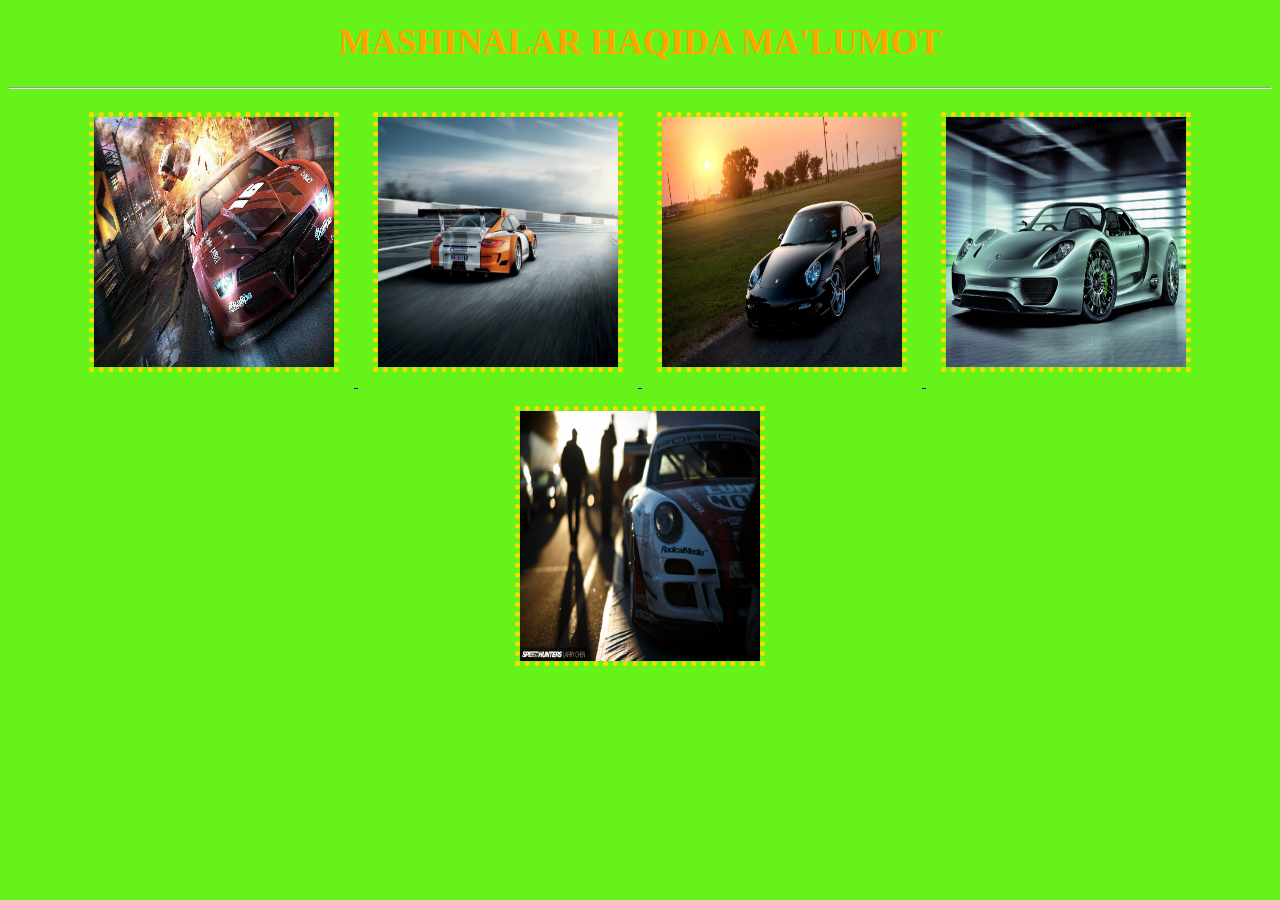
<file: mashimalar/index.html>
<!DOCTYPE html>
<html>
<head>
	<meta charset="utf-8">
	<title>uy ishi 3-dars</title>
	<link rel="stylesheet" type="text/css" href="style.css">
</head>
<body>
	<h1>Mashinalar haqida ma'lumot</h1>
	<hr>
	<div>
		<a href="1-mashina.html"> <img src="img/1.jpg" alt="1-mashina haqida ma'lumot">    </a>
		<a href="2-mashina.html"> <img src="img/2.jpg" alt="2-mashina haqida ma'lumot"> </a>
		<a href="3-mashina.html"> <img src="img/3.jpg" alt="3-mashina haqida ma'lumot"> </a>
		<a href="4-mashina.html"> <img src="img/4.jpg" alt="4-mashina haqida ma'lumot"> </a>
		<a href="5-mashina.html"> <img src="img/5.jpg" alt="2-mashina haqida ma'lumot"></a>
	</div>
</body>
</html>
</file>
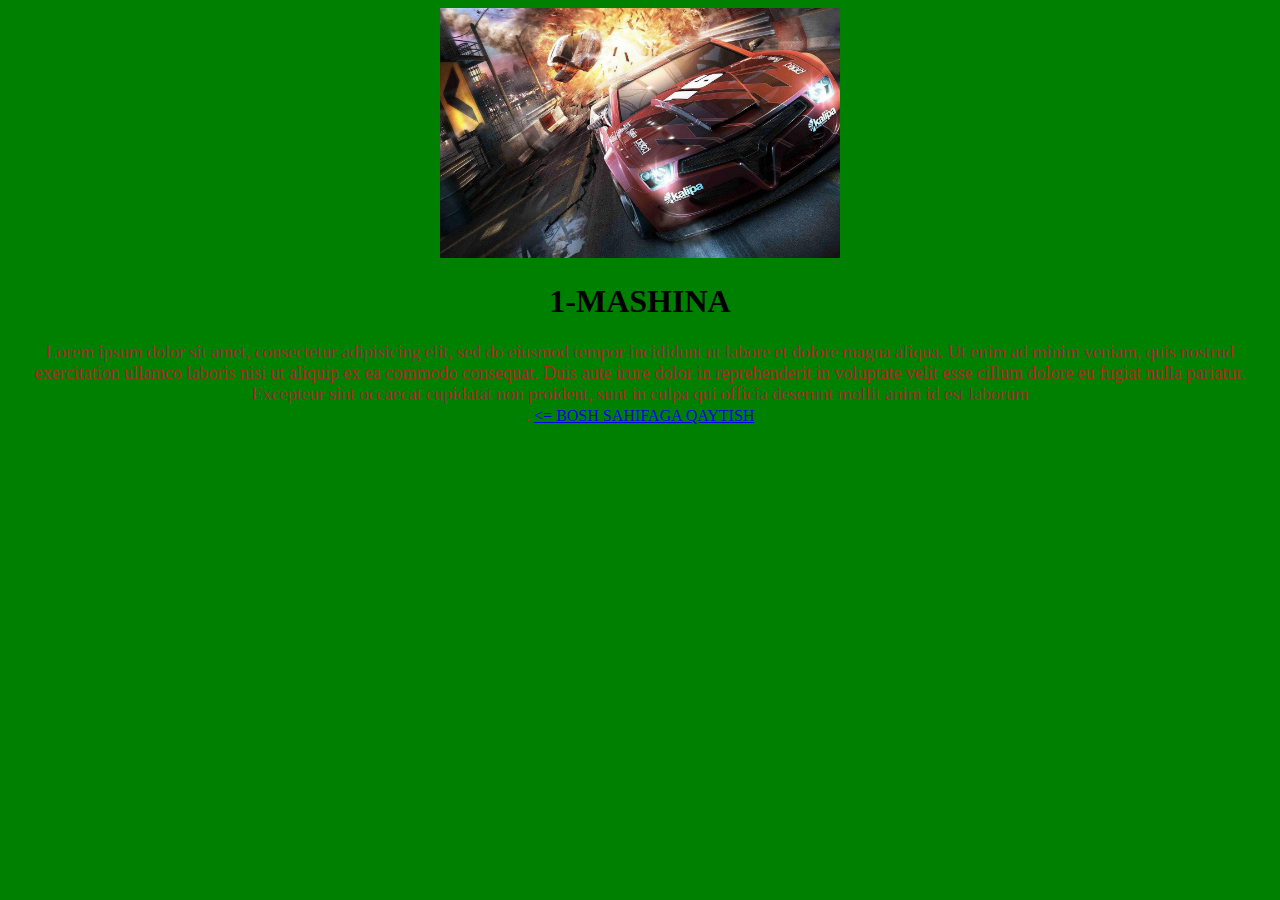
<file: mashimalar/1-mashina.html>
<!DOCTYPE html>
<html>
<head>
	<meta charset="utf-8">
	<title>1-mashina</title>
</head>
<body bgcolor="green" align='center'>
	<img src="img/1.jpg" alt="1-MASHINA" height="250px">
	<h1 align="center">1-MASHINA</h1> 
	<font  color="brown" size="4" face="align">
	Lorem ipsum dolor sit amet, consectetur adipisicing elit, sed do eiusmod
	tempor incididunt ut labore et dolore magna aliqua. Ut enim ad minim veniam,
	quis nostrud exercitation ullamco laboris nisi ut aliquip ex ea commodo
	consequat. Duis aute irure dolor in reprehenderit in voluptate velit esse
	cillum dolore eu fugiat nulla pariatur. Excepteur sint occaecat cupidatat non
	proident, sunt in culpa qui officia deserunt mollit anim id est laborum<br>.</font>
	<a href="index.html"> <= BOSH SAHIFAGA QAYTISH</a>
</body>
</html>
</file>
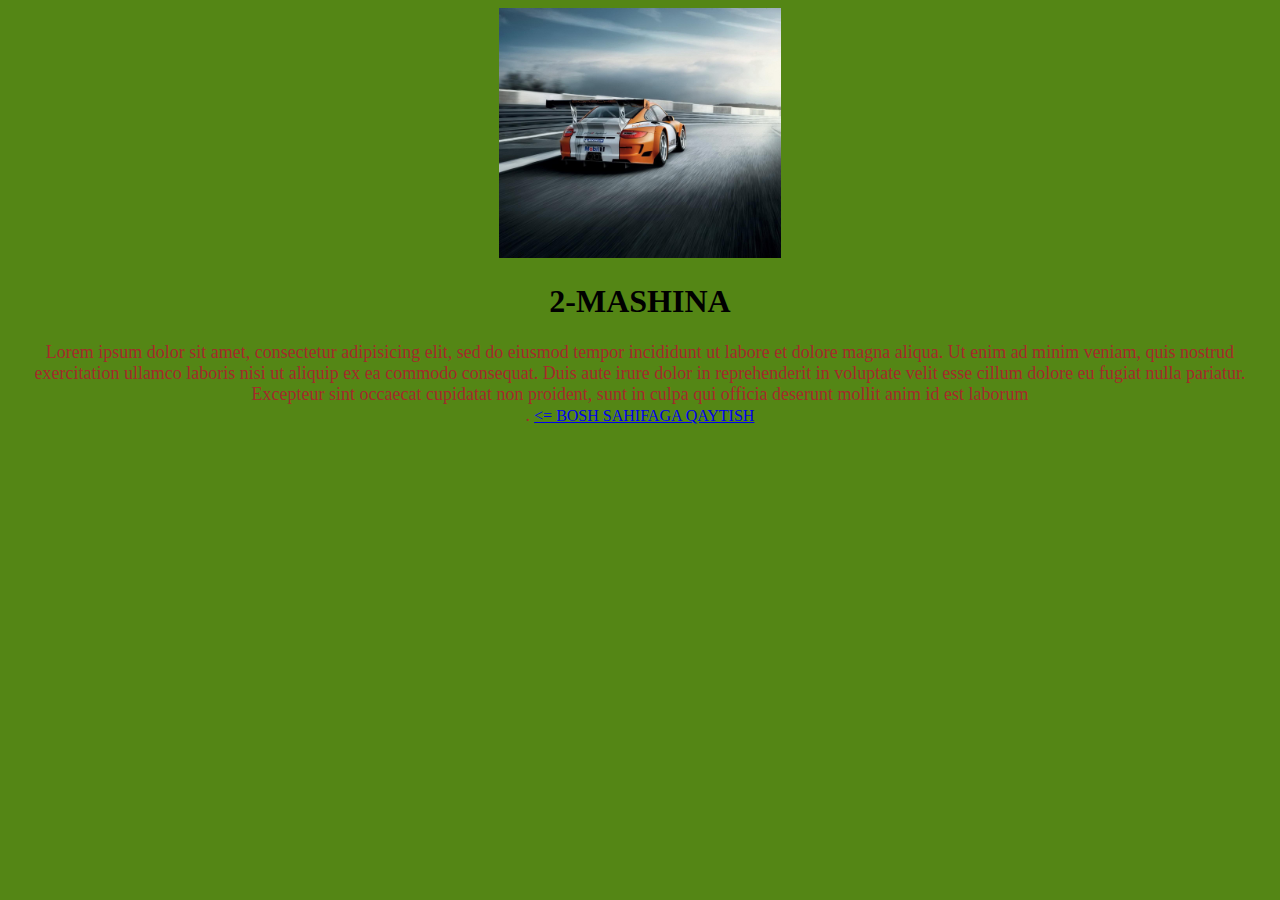
<file: mashimalar/2-mashina.html>
<!DOCTYPE html>
<html>
<head>
	<meta charset="utf-8">
	<title>2-mashina</title>
</head>
<body bgcolor="#548615" align='center'>
	<img src="img/2.jpg" alt="2-MASHINA" height="250px">
	<h1 align="center">2-MASHINA</h1> 
	<font  color="brown" size="4" face="align">
	Lorem ipsum dolor sit amet, consectetur adipisicing elit, sed do eiusmod
	tempor incididunt ut labore et dolore magna aliqua. Ut enim ad minim veniam,
	quis nostrud exercitation ullamco laboris nisi ut aliquip ex ea commodo
	consequat. Duis aute irure dolor in reprehenderit in voluptate velit esse
	cillum dolore eu fugiat nulla pariatur. Excepteur sint occaecat cupidatat non
	proident, sunt in culpa qui officia deserunt mollit anim id est laborum<br>.</font>
	<a href="index.html"> <= BOSH SAHIFAGA QAYTISH</a>
</body>
</html>
</file>
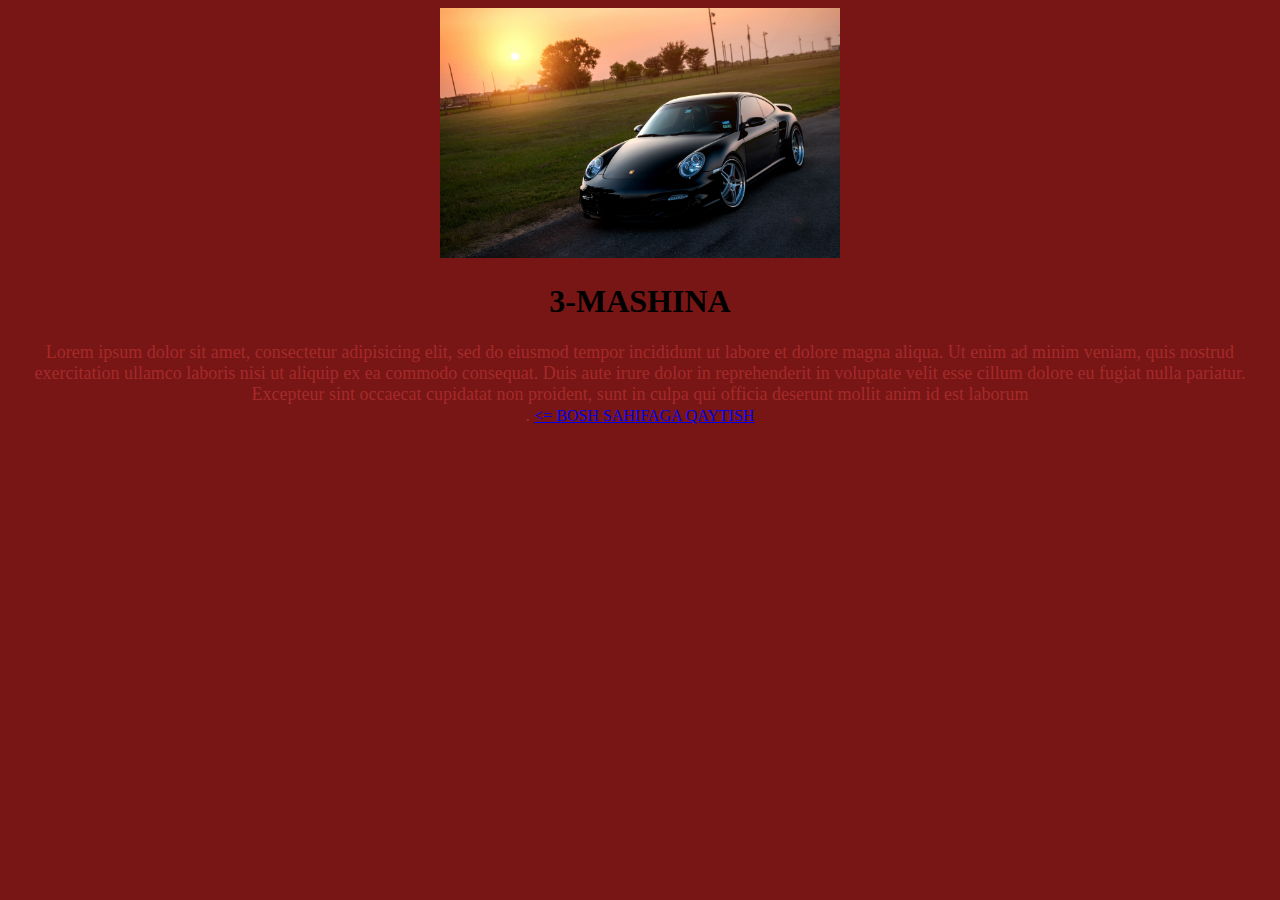
<file: mashimalar/3-mashina.html>
<!DOCTYPE html>
<html>
<head>
	<meta charset="utf-8">
	<title>2-mashina</title>
</head>
<body bgcolor="#771615" align='center'>
	<img src="img/3.jpg" alt="3-MASHINA" height="250px">
	<h1 align="center">3-MASHINA</h1> 
	<font  color="brown" size="4" face="align">
	Lorem ipsum dolor sit amet, consectetur adipisicing elit, sed do eiusmod
	tempor incididunt ut labore et dolore magna aliqua. Ut enim ad minim veniam,
	quis nostrud exercitation ullamco laboris nisi ut aliquip ex ea commodo
	consequat. Duis aute irure dolor in reprehenderit in voluptate velit esse
	cillum dolore eu fugiat nulla pariatur. Excepteur sint occaecat cupidatat non
	proident, sunt in culpa qui officia deserunt mollit anim id est laborum<br>.</font>
	<a href="index.html"> <= BOSH SAHIFAGA QAYTISH</a>
</body>
</html>
</file>
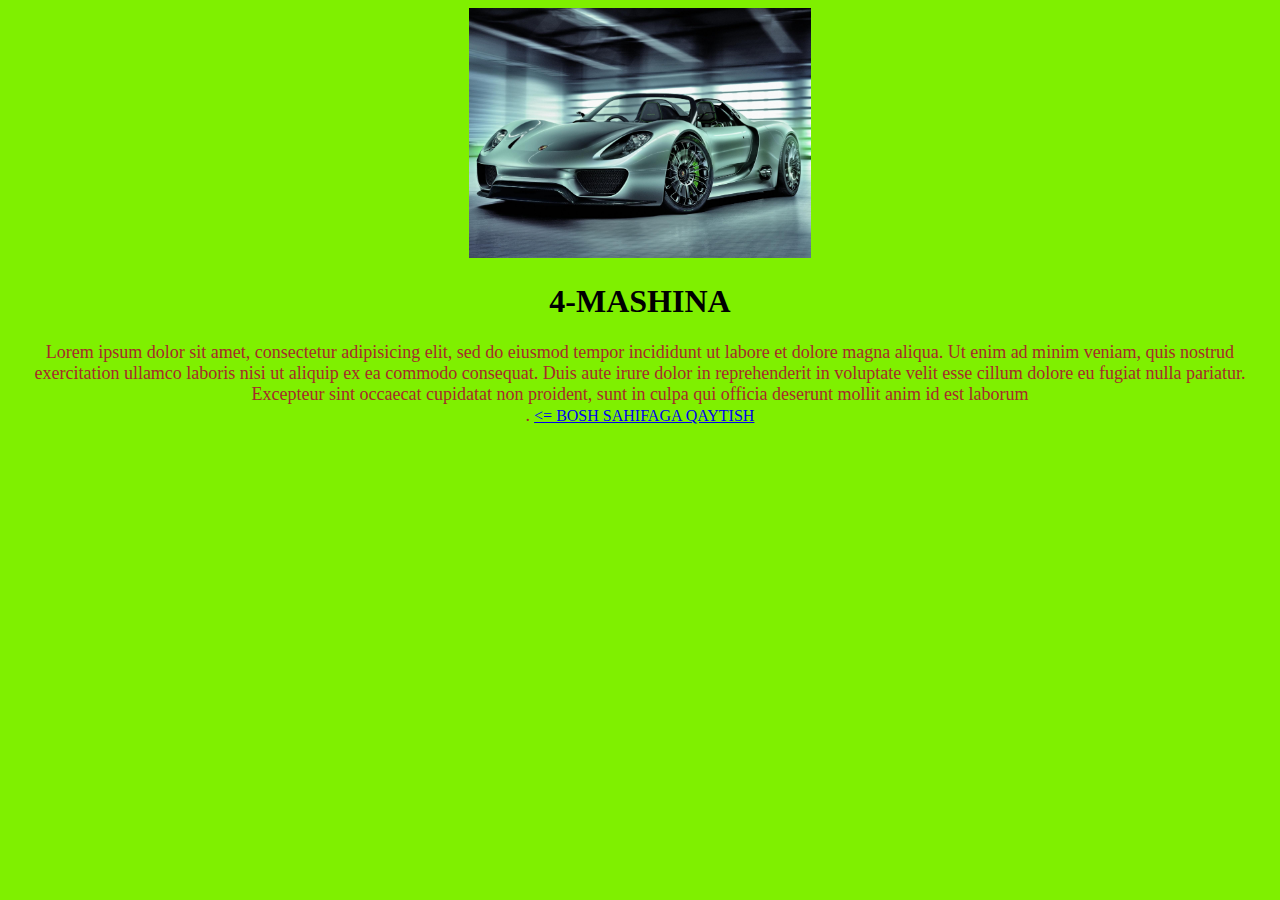
<file: mashimalar/4-mashina.html>
<!DOCTYPE html>
<html>
<head>
	<meta charset="utf-8">
	<title>4-mashina</title>
</head>
<body bgcolor="#7ff000" align='center'>
	<img src="img/4.jpg" alt="4-MASHINA" height="250px">
	<h1 align="center">4-MASHINA</h1> 
	<font  color="brown" size="4" face="align">
	Lorem ipsum dolor sit amet, consectetur adipisicing elit, sed do eiusmod
	tempor incididunt ut labore et dolore magna aliqua. Ut enim ad minim veniam,
	quis nostrud exercitation ullamco laboris nisi ut aliquip ex ea commodo
	consequat. Duis aute irure dolor in reprehenderit in voluptate velit esse
	cillum dolore eu fugiat nulla pariatur. Excepteur sint occaecat cupidatat non
	proident, sunt in culpa qui officia deserunt mollit anim id est laborum<br>.</font>
	<a href="index.html"> <= BOSH SAHIFAGA QAYTISH</a>
</body>
</html>
</file>
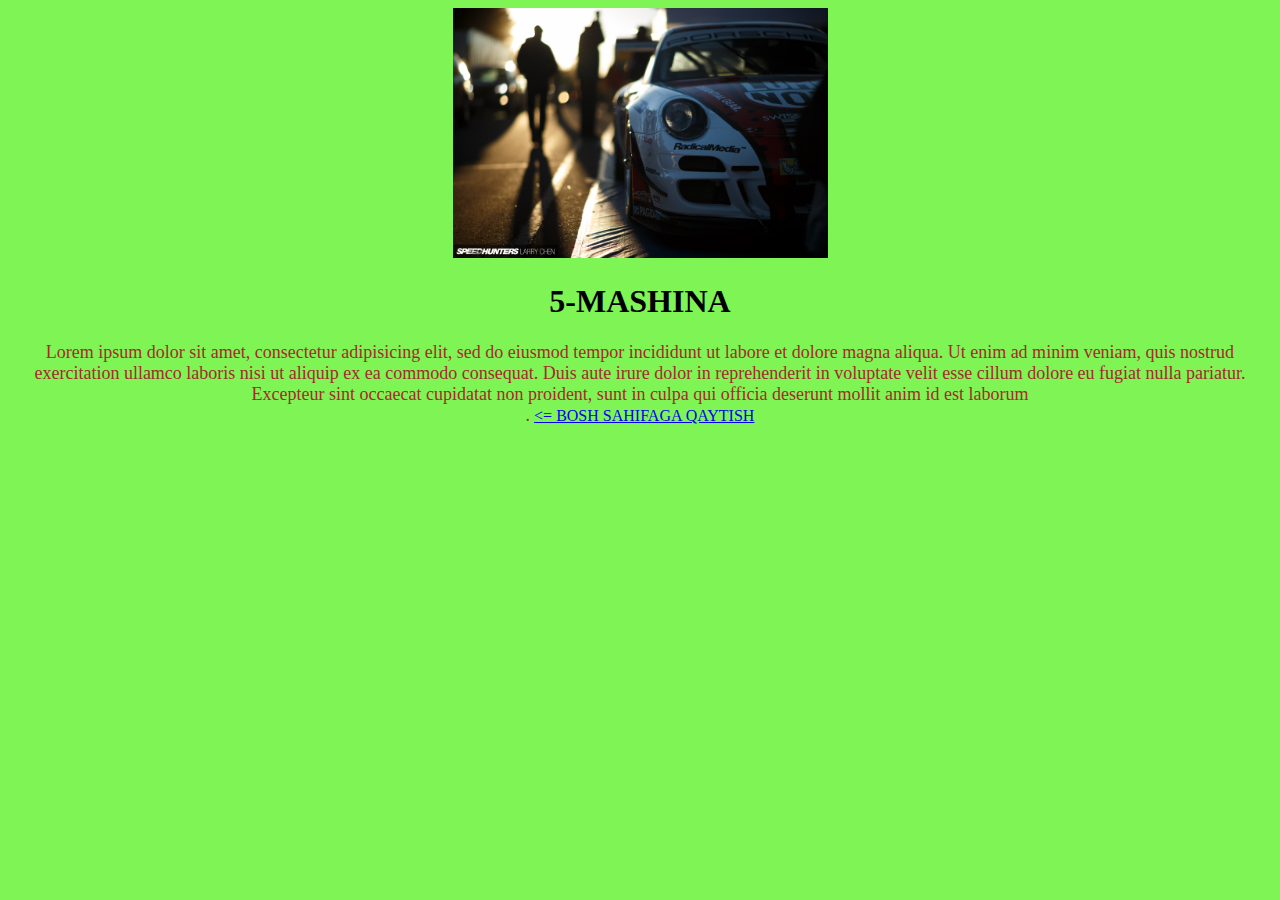
<file: mashimalar/5-mashina.html>
<!DOCTYPE html>
<html>
<head>
	<meta charset="utf-8">
	<title>5-mashina</title>
</head>
<body bgcolor="#7ff555" align='center'>
	<img src="img/5.jpg" alt="5-MASHINA" height="250px">
	<h1 align="center">5-MASHINA</h1> 
	<font  color="brown" size="4" face="align">
	Lorem ipsum dolor sit amet, consectetur adipisicing elit, sed do eiusmod
	tempor incididunt ut labore et dolore magna aliqua. Ut enim ad minim veniam,
	quis nostrud exercitation ullamco laboris nisi ut aliquip ex ea commodo
	consequat. Duis aute irure dolor in reprehenderit in voluptate velit esse
	cillum dolore eu fugiat nulla pariatur. Excepteur sint occaecat cupidatat non
	proident, sunt in culpa qui officia deserunt mollit anim id est laborum<br>.</font>
	<a href="index.html"> <= BOSH SAHIFAGA QAYTISH</a>
</body>
</html>
</file>
<file: mashimalar/style.css>
body{
	text-align: center;
	background-color: #66f319;

}
h1{
	text-align: center;
	color: orange;
	text-transform: uppercase;
	font-weight: bold;
	font-size: 35px;
	transition: 0.5s;
}
hr{
	background-color: green;
	font-weight: bold;
	transition: .5s;
}
img{
	border: 5px dotted gold;
	margin: 15px;
	height: 250px;
	width: 240px;
	transition: .5s;
}
h1:hover{
	color: red;
	font-size: 40px;
	text-shadow:10px 10px 5px orange,
				10px -10px 5px	orange,
				-10px 10px 5px orange,
				-10px -10px 5px orange;
}
hr:hover{
	
	background-color:blue;
}

img:hover {
	height: 350px;
	width: 340px;
	box-shadow: 5px 5px 0 0 yellow,
				5px -5px 0 0 yellow,
				-5px 5px 0 0 yellow,
				-5px -5px 0 0 yellow,
				6px 6px 0 0 gold,
				6px -6px 0 0 gold,
				-6px 6px 0 0 gold,
				-6px -6px 0 0 gold,
				20px 20px 5px 0 blue,
				20px -20px 5px 0 blue,
				-20px 20px 5px 0 blue,
				-20px -20px 5px 0 blue;
}
</file>
